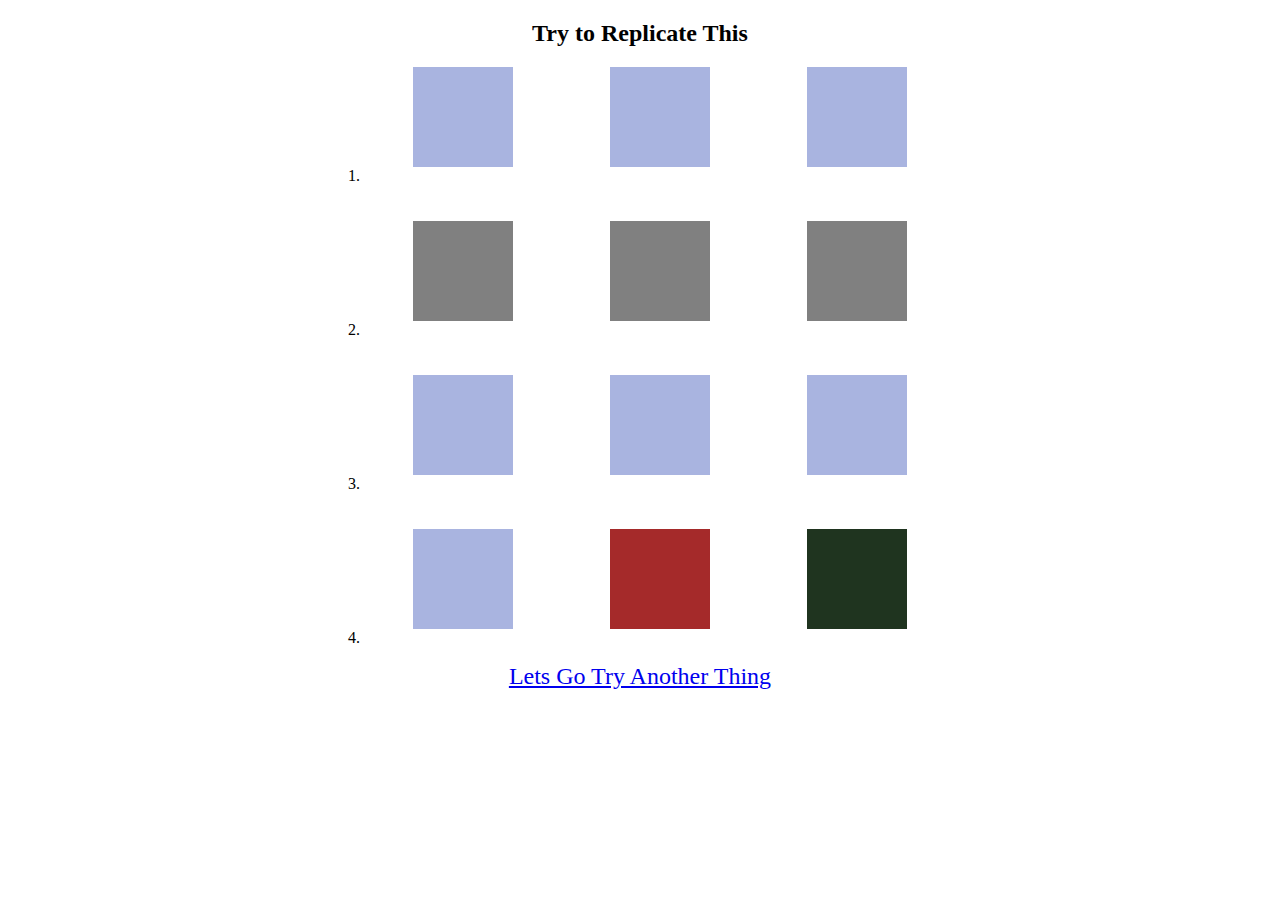
<file: index.html>
<!DOCTYPE html>
<html lang="en">
<head>
    <meta charset="UTF-8">
    <meta http-equiv="X-UA-Compatible" content="IE=edge">
    <meta name="viewport" content="width=device-width, initial-scale=1.0">
    <title>Assignment 5</title>
    <link rel="stylesheet" href="style1.css">
</head>
<body>
  
    <h2>Try to Replicate This</h2>
    <div class="container">      
       <ol>
        <div class="flex-container1">
    <div class="flex-items1" id="box1"></div>
    <div class="flex-items1" id="box2"></div>
    <div class="flex-items1" id="box3"></div></div>
  <li></li><br><br>
    <div class="flex-container2">
    <div class="flex-items2" id="box4"></div>
    <div class="flex-items2" id="box5"></div>
    <div class="flex-items2" id="box6"></div></div>
<li></li><br><br>
    <div class="flex-container3">
    <div class="flex-items3" id="box7"></div>
    <div class="flex-items3" id="box8"></div>
    <div class="flex-items3" id="box9"></div></div>
    <li></li><br><br>
    <div class="flex-container4">
    <div class="flex-items4" id="box10"></div>
    <div class="flex-items4" id="box11"></div>
    <div class="flex-items4" id="box12"></div></div>
    <li></li>
</ol>
<div class="nxt"><a href="./index2.html">Lets Go Try Another Thing</a></div>
</div>
</body>
</html>
</file>
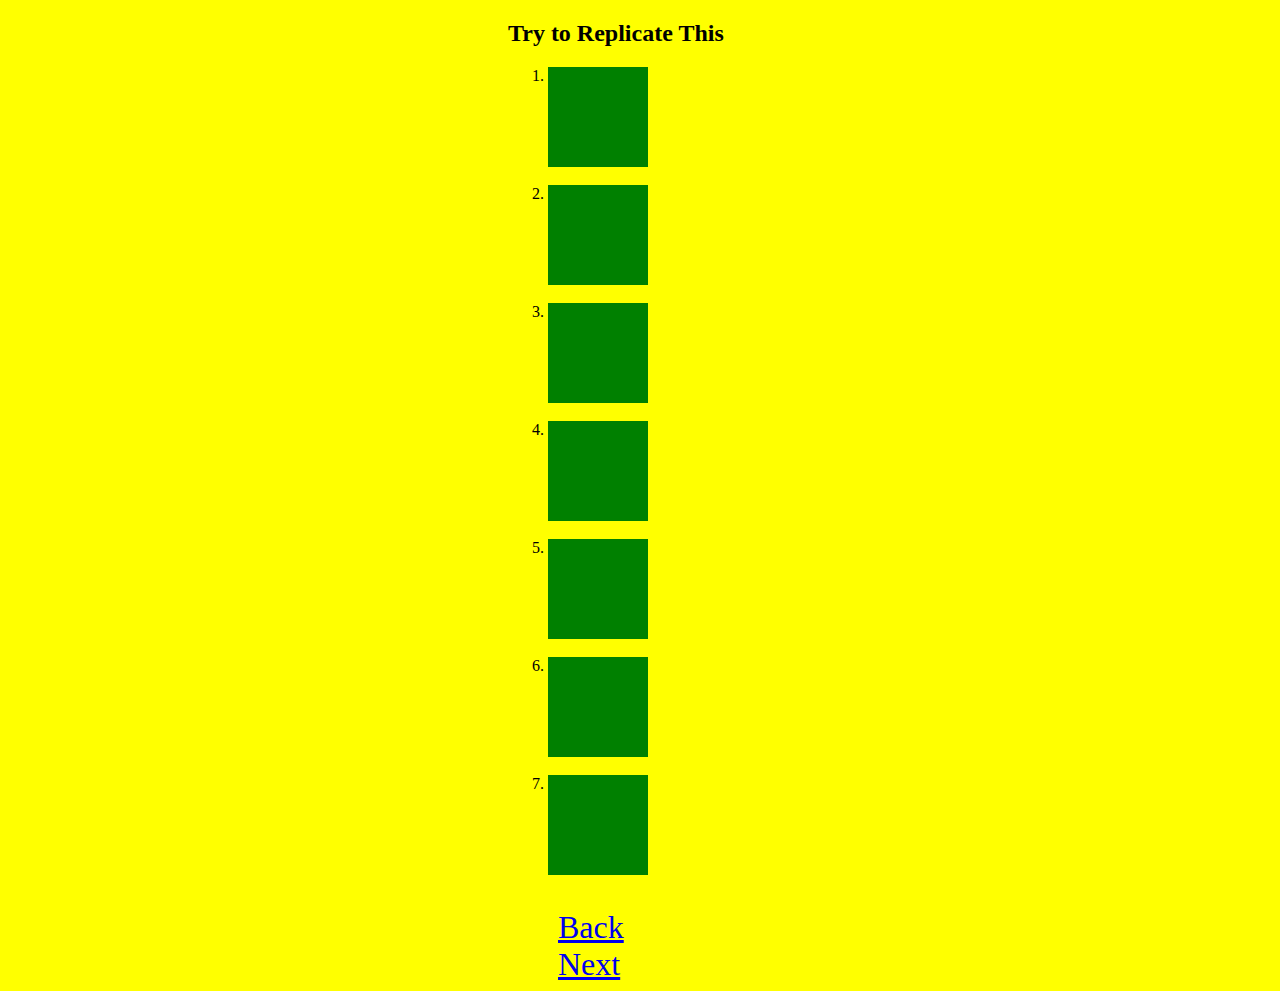
<file: index2.html>
<!DOCTYPE html>
<html lang="en">
<head>
    <meta charset="UTF-8">
    <meta http-equiv="X-UA-Compatible" content="IE=edge">
    <meta name="viewport" content="width=device-width, initial-scale=1.0">
    <title>Assignment 5</title>
    <link rel="stylesheet" href="style2.css">
</head>
<body>
    <div class="transitionbox">
    <h2>Try to Replicate This</h2>
    <ol>
        <li class="li1"></li> <br>
        <li class="li2"></li> <br>
        <li class="li3"></li><br>
        <li class="li4"></li><br>
        <li class="li5"></li><br>
        <li class="li6"></li><br>
        <li class="li7"></li><br>
    </ol>
</div>
    <div><a href="./index.html">Back</a></div>
    <div><a href="./index3.html">Next</a></div>

</body>
</html>
</file>
<file: style1.css>
.container{
    margin:auto;
    width: 50%;
  
}
h2{
  text-align: center;
}
.flex-container1{
    display: flex;
    flex-grow: row wrap;
   justify-content: space-around;

}
.flex-items1{
    width: 100px;
    height: 100px;
    background:rgb(169, 180, 224);
    animation: flex-items1 2s linear infinite; 
    }
   
    @keyframes flex-items1{
        0%{
            transform:skewX(25deg);
        }
      
    
        100%{
            transform:skewX(-25deg);
        }
    }
    .flex-container2{
        display: flex;
        flex-grow: row wrap;
       justify-content: space-around;
    
    }
    .flex-items2{
        width: 100px;
        height: 100px;
        background:gray;
        animation: flex-items2 2s linear infinite; 
        }
        @keyframes flex-items2{
            0%{
                transform:skewY(25deg);
            }
          
        
            100%{
                transform:skewY(-25deg);
            }
        }
        .flex-container3{
            display: flex;
            flex-grow: row wrap;
           justify-content: space-around;
        
        }
        .flex-items3{
            width: 100px;
            height: 100px;
            background:rgb(169, 180, 224);
            animation: flex-items3 2s linear infinite; 
            }
            @keyframes flex-items3{
                100%{
                    transform:rotate(360deg);
                }
              
                }
            .flex-container4{
                display: flex;
                flex-grow: row wrap;
               justify-content: space-around;
               
            }
            #box10{
                width: 100px;
                height: 100px;
                background:rgb(169, 180, 224);
                animation: box10 20s linear infinite; 
                
            }
             
            @keyframes box10{
                0%{
                    transform:rotateX(60deg);
                }
                100%{
                    transform:rotateX(-60deg);
                }
              
                }
             
                #box11{
                    width: 100px;
                    height: 100px;
                    background:brown;
                    animation: box11 20s linear infinite; 
                    
                }
                 
                @keyframes box11{
                    0%{
                        transform:rotateY(60deg);
                    }
                    100%{
                        transform:rotateY(-60deg);
                    }
                  
                    }
                 
              

            #box12{
                width: 100px;
                height: 100px;
                background:rgb(31, 52, 31);
                animation: box12 20s linear infinite; 
                
            }
             
            @keyframes box12{
                0%{
                    transform:rotate(360deg);
                }
                100%{
                    transform:rotate(-360deg);
                }
              
                }
                .nxt{
                    text-align: center;
                    font-size: 24px;
                }
</file>
<file: style2.css>
body{
    background-color: yellow;
 
}
.transitionbox{

    margin:10px 10px 10px 500px ;
}
    li{
    width: 100px;
    height: 100px;
    background:green;
    }
    
.li1{
        transition: width 2s ;
}
.li1:hover {
    width: 300px;
  }
  .li2{
    transition: width 2s;
    transition:  height 4s;
}
.li2:hover {
    width: 300px;
    height: 300px;
  }
  .li3{
    transition: width 2s;
    transition-timing-function: linear;
}
.li3:hover {
    width: 300px;
    
  }
  .li4{
    transition: width 2s;
    transition-timing-function: ease;
}
.li4:hover {
    width: 300px;
     }
     .li5{
        transition: width 2s;
        transition-timing-function: ease-in;
    }
    .li5:hover {
        width: 300px;
         }
         .li6{
            transition: width 2s;
            transition-timing-function: ease-out;
        }
        .li6:hover {
            width: 300px;
             }
             .li7{
                transition: width 2s;
                transition-timing-function: ease-in-out;
            }
            .li7:hover {
                width: 300px;
                 }
                 a{
                    font-size: 32px;
                    margin:10px 10px 10px 550px ;
                 }
</file>
